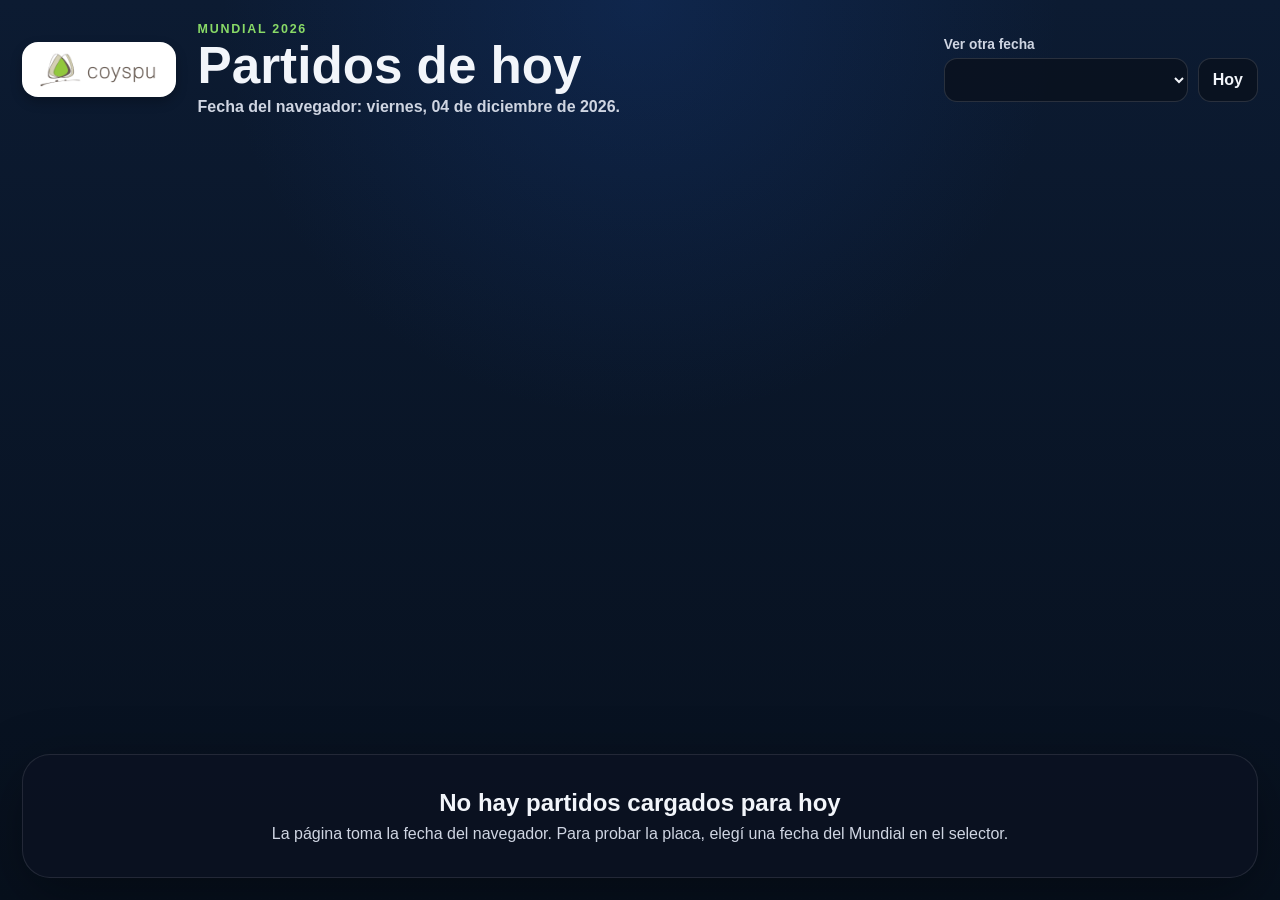
<file: index.html>
<!doctype html>
<html lang="es">
<head>
  <meta charset="utf-8" />
  <meta name="viewport" content="width=device-width, initial-scale=1" />
  <title>Mundial 2026 - Partidos de hoy</title>
  <meta name="description" content="Placa dinámica diaria de partidos del Mundial 2026 por fecha, horario y canal." />
  <link rel="stylesheet" href="styles.css" />
</head>

<body>
  <main class="wrapper">
    <section class="topbar" aria-label="Controles de fecha">
      <div class="brand-block">
        <img class="coyspu-logo" src="assets/logo-coyspu.png" alt="COYSPU" />

        <div>
          <p class="eyebrow">Mundial 2026</p>
          <h1>Partidos de hoy</h1>
          <p id="dateStatus" class="date-status"></p>
        </div>
      </div>

      <div class="controls">
        <label>
          Ver otra fecha
          <select id="dateSelect"></select>
        </label>

        <button id="todayButton" type="button">Hoy</button>
      </div>
    </section>

    <section id="matchesContainer" class="matches-container" aria-label="Partidos del día"></section>

    <section id="emptyState" class="empty-state" hidden>
      <h2>No hay partidos cargados para hoy</h2>
      <p>La página toma la fecha del navegador. Para probar la placa, elegí una fecha del Mundial en el selector.</p>
    </section>
  </main>

  <script src="partidos.js"></script>
  <script src="app.js"></script>
</body>
</html>
</file>
<file: styles.css>
:root{--bg-1:#07101d;--bg-2:#0c1b32;--panel:rgba(11,18,33,.94);--line:rgba(255,255,255,.12);--text:#f2f5fa;--muted:#cfd5e2;--accent:#89da67;--shadow:0 18px 60px rgba(0,0,0,.35)}*{box-sizing:border-box}body{margin:0;min-height:100vh;padding:22px;font-family:Inter,Arial,Helvetica,sans-serif;color:var(--text);background:radial-gradient(circle at top center,rgba(25,72,155,.25),transparent 38%),linear-gradient(180deg,var(--bg-2) 0%,var(--bg-1) 100%)}.wrapper{width:min(1500px,100%);margin:0 auto}.topbar{display:flex;align-items:end;justify-content:space-between;gap:18px;margin-bottom:18px}.eyebrow{margin:0 0 4px;color:var(--accent);text-transform:uppercase;letter-spacing:.14em;font-weight:900;font-size:.78rem}h1{margin:0;font-size:clamp(1.8rem,4vw,3.2rem);line-height:1}.date-status{margin:7px 0 0;color:var(--muted);font-weight:700}.controls{display:flex;gap:10px;align-items:end}label{display:grid;gap:6px;color:var(--muted);font-weight:800;font-size:.86rem}select,button{height:44px;border-radius:13px;border:1px solid rgba(255,255,255,.13);background:rgba(10,18,32,.92);color:var(--text);padding:0 14px;font:inherit;font-weight:800}button{cursor:pointer}.matches-container{display:grid;gap:14px}.matches-container.count-1{grid-template-rows:1fr;min-height:70vh}.matches-container.count-2{grid-template-rows:repeat(2,1fr);min-height:80vh}.matches-container.count-3{grid-template-rows:repeat(3,1fr);min-height:84vh}.matches-container.count-4{grid-template-rows:repeat(4,1fr);min-height:88vh}.matches-container.count-many{grid-auto-rows:minmax(148px,auto)}.match-card{width:100%;min-height:148px;padding:clamp(16px,2.1vw,30px);border-radius:28px;background:linear-gradient(90deg,rgba(8,20,38,.96) 0%,rgba(7,17,32,.94) 100%),var(--panel);border:1px solid rgba(255,255,255,.08);box-shadow:var(--shadow);display:grid;grid-template-columns:1.35fr 1px .9fr;gap:clamp(16px,2.5vw,34px);align-items:stretch}.left-panel,.right-panel{display:flex;flex-direction:column;justify-content:center}.group{margin:0 0 12px;font-size:clamp(1rem,1.8vw,1.8rem);font-weight:800;color:var(--muted)}.team-row{display:flex;align-items:center;gap:clamp(12px,1.8vw,22px)}.team-row+.team-row{margin-top:12px}.team-badge{width:clamp(46px,6vw,78px);height:clamp(46px,6vw,78px);border-radius:16px;background:rgba(255,255,255,.05);display:grid;place-items:center;overflow:hidden;box-shadow:inset 0 0 0 1px rgba(255,255,255,.06);flex:0 0 auto}.team-badge img{width:76%;height:76%;object-fit:cover;border-radius:9px}.team-row h2{margin:0;font-size:clamp(1.6rem,4vw,4rem);font-weight:900;line-height:1;letter-spacing:-.03em}.divider{width:1px;background:linear-gradient(180deg,transparent 0%,rgba(255,255,255,.22) 8%,rgba(255,255,255,.22) 92%,transparent 100%)}.right-panel{gap:18px}.info-block{display:grid;grid-template-columns:1fr;gap:12px}.info-line{display:flex;align-items:center;gap:14px}.icon{width:clamp(34px,4vw,52px);height:clamp(34px,4vw,52px);color:var(--accent);flex:0 0 auto}.icon svg{width:100%;height:100%}.info-text{font-size:clamp(1.45rem,3vw,3.4rem);line-height:1;font-weight:900}.channel-box{border-top:1px solid rgba(255,255,255,.12);padding-top:14px}.channel-label{display:block;margin-bottom:10px;color:rgba(255,255,255,.65);text-transform:uppercase;font-size:.78rem;letter-spacing:.16em;font-weight:900}.channels{display:flex;flex-wrap:wrap;gap:10px}.channel-logo{min-height:50px;border-radius:14px;padding:0 16px;display:inline-flex;align-items:center;justify-content:center;gap:7px;border:1px solid rgba(255,255,255,.1);font-weight:950}.logo-dsports{background:rgba(3,8,18,.85);color:#fff;font-size:clamp(1.15rem,2vw,2rem);letter-spacing:-.04em}.logo-dsports .d-mark{width:38px;height:38px;border-radius:10px;background:linear-gradient(135deg,#7fdc57,#2eb957);color:#07101d;display:inline-grid;place-items:center;font-weight:950}.logo-tyc{background:#16245c;color:#fff;font-size:clamp(1rem,1.7vw,1.65rem)}.logo-telefe{background:#fff;color:#1d222b;font-size:clamp(1rem,1.5vw,1.35rem)}.dot{width:15px;height:15px;display:inline-block;border-radius:50%}.blue{background:#2878ff}.green{background:#31bd65}.red{background:#ef476f}.empty-state{border-radius:28px;background:var(--panel);border:1px solid rgba(255,255,255,.1);padding:34px;text-align:center;box-shadow:var(--shadow)}.empty-state h2{margin:0 0 8px}.empty-state p{margin:0;color:var(--muted)}
.brand-block{
  display:flex;
  align-items:center;
  gap:22px;
}

.coyspu-logo{
  width: clamp(115px, 12vw, 170px);
  height: auto;
  display: block;
  padding: 10px 14px;
  background: #ffffff;
  border-radius: 16px;
  box-shadow: 0 5px 12px rgba(0,0,0,.24);
}

@media(max-width:900px){
  .brand-block{
    align-items:flex-start;
    flex-direction:column;
    gap:12px;
  }
  .coyspu-logo{
    width:min(230px,70vw);
  }
}

@media(max-width:900px){body{padding:14px}.topbar{display:grid}.controls{display:grid;grid-template-columns:1fr auto}.match-card{grid-template-columns:1fr;gap:14px}.divider{width:100%;height:1px;background:linear-gradient(90deg,transparent 0%,rgba(255,255,255,.22) 8%,rgba(255,255,255,.22) 92%,transparent 100%)}.matches-container.count-1,.matches-container.count-2,.matches-container.count-3,.matches-container.count-4{min-height:auto;grid-template-rows:none}}
.topbar{
  align-items:center;
}


/* =========================
   POPUP INICIAL - GRILLA
   ========================= */

.grid-popup{
  position:fixed;
  inset:0;
  z-index:9999;
  display:grid;
  place-items:center;
  padding:18px;
}

.grid-popup.is-hidden{
  display:none;
}

.grid-popup__backdrop{
  position:absolute;
  inset:0;
  background:rgba(2,8,18,.72);
  backdrop-filter:blur(10px);
}

.grid-popup__card{
  position:relative;
  width:min(860px,100%);
  border-radius:30px;
  padding:28px;
  background:
    radial-gradient(circle at top right,rgba(137,218,103,.18),transparent 30%),
    linear-gradient(180deg,rgba(12,27,50,.98),rgba(7,16,29,.98));
  border:1px solid rgba(255,255,255,.12);
  box-shadow:0 24px 80px rgba(0,0,0,.55);
  color:var(--text);
}

.grid-popup__close{
  position:absolute;
  top:14px;
  right:14px;
  width:42px;
  height:42px;
  border-radius:50%;
  padding:0;
  display:grid;
  place-items:center;
  font-size:1.7rem;
  line-height:1;
  background:rgba(255,255,255,.08);
  border:1px solid rgba(255,255,255,.14);
  color:var(--text);
}

.grid-popup__header{
  display:flex;
  gap:18px;
  align-items:center;
  padding-right:38px;
  margin-bottom:22px;
}

.grid-popup__icon{
  width:68px;
  height:68px;
  border-radius:22px;
  display:grid;
  place-items:center;
  font-size:2.2rem;
  background:rgba(255,255,255,.08);
  border:1px solid rgba(255,255,255,.12);
  flex:0 0 auto;
}

.grid-popup__eyebrow{
  margin:0 0 5px;
  color:var(--accent);
  text-transform:uppercase;
  letter-spacing:.16em;
  font-size:.78rem;
  font-weight:950;
}

.grid-popup h2{
  margin:0;
  font-size:clamp(1.8rem,4vw,3rem);
  line-height:1;
}

.grid-popup p{
  margin:8px 0 0;
  color:var(--muted);
  font-weight:700;
}

.grid-popup__groups{
  display:grid;
  grid-template-columns:1fr 1fr;
  gap:16px;
}

.grid-group{
  border-radius:24px;
  padding:18px;
  background:rgba(255,255,255,.06);
  border:1px solid rgba(255,255,255,.10);
}

.grid-group__title{
  display:flex;
  align-items:center;
  gap:10px;
  margin-bottom:14px;
  font-size:1.25rem;
  font-weight:950;
}

.grid-group__emoji{
  width:38px;
  height:38px;
  display:grid;
  place-items:center;
  border-radius:13px;
  background:rgba(137,218,103,.12);
}

.grid-channel{
  display:grid;
  grid-template-columns:1fr auto;
  align-items:center;
  gap:12px;
  padding:12px 0;
  border-top:1px solid rgba(255,255,255,.09);
}

.grid-channel__logo{
  min-height:42px;
  width:max-content;
  max-width:100%;
  border-radius:13px;
  display:inline-flex;
  align-items:center;
  justify-content:center;
  gap:6px;
  padding:0 14px;
  font-weight:950;
  border:1px solid rgba(255,255,255,.10);
}

.grid-channel__logo--tyc{
  background:#16245c;
  color:#fff;
}

.grid-channel__logo--dsports{
  background:rgba(3,8,18,.92);
  color:#fff;
  letter-spacing:-.03em;
}

.grid-channel__logo--dsports span{
  width:30px;
  height:30px;
  border-radius:8px;
  background:linear-gradient(135deg,#7fdc57,#2eb957);
  color:#07101d;
  display:inline-grid;
  place-items:center;
}

.grid-channel__logo--telefe{
  background:#fff;
  color:#1d222b;
  text-transform:lowercase;
}

.grid-channel__number{
  min-width:76px;
  height:44px;
  border-radius:14px;
  display:grid;
  place-items:center;
  padding:0 14px;
  background:rgba(137,218,103,.14);
  border:1px solid rgba(137,218,103,.32);
  color:#dfffd4;
  font-size:1.45rem;
  font-weight:950;
}

.grid-popup__ok{
  width:100%;
  margin-top:18px;
  height:52px;
  border-radius:16px;
  background:linear-gradient(135deg,#67d35a,#2eb957);
  color:#07101d;
  border:0;
  font-weight:950;
}

@media(max-width:760px){
  .grid-popup{
    padding:12px;
    align-items:start;
    overflow:auto;
  }

  .grid-popup__card{
    padding:22px 16px 16px;
    border-radius:24px;
  }

  .grid-popup__header{
    align-items:flex-start;
    gap:12px;
  }

  .grid-popup__icon{
    width:52px;
    height:52px;
    border-radius:16px;
    font-size:1.7rem;
  }

  .grid-popup__groups{
    grid-template-columns:1fr;
  }

  .grid-channel__logo{
    min-height:38px;
    padding:0 10px;
    font-size:.92rem;
  }

  .grid-channel__number{
    min-width:64px;
    height:40px;
    font-size:1.2rem;
  }
}


/* =========================================================
   MODO PC: si hay más de 2 partidos, mostrar todo sin scroll
   ========================================================= */

@media (min-width: 901px) {

  body{
    min-height:100vh;
    overflow:hidden;
  }

  .wrapper{
    height:calc(100vh - 44px);
    display:flex;
    flex-direction:column;
  }

  .topbar{
    flex:0 0 auto;
    margin-bottom:12px;
  }

  .matches-container{
    flex:1 1 auto;
    min-height:0;
    overflow:hidden;
  }

  /* 3 partidos: 3 filas iguales dentro de la pantalla */
  .matches-container.count-3{
    display:grid;
    grid-template-rows:repeat(3, minmax(0, 1fr));
    gap:10px;
    min-height:0;
  }

  /* 4 partidos: 4 filas iguales dentro de la pantalla */
  .matches-container.count-4{
    display:grid;
    grid-template-rows:repeat(4, minmax(0, 1fr));
    gap:8px;
    min-height:0;
  }

  /* Más de 4 partidos: también compacta todo */
  .matches-container.count-many{
    display:grid;
    grid-auto-rows:minmax(0, 1fr);
    gap:7px;
    min-height:0;
  }

  /* Compactación general para 3 o más partidos */
  .matches-container.count-3 .match-card,
  .matches-container.count-4 .match-card,
  .matches-container.count-many .match-card{
    min-height:0;
    height:100%;
    padding:12px 22px;
    border-radius:22px;
    gap:22px;
  }

  .matches-container.count-3 .group,
  .matches-container.count-4 .group,
  .matches-container.count-many .group{
    margin-bottom:6px;
    font-size:1rem;
  }

  .matches-container.count-3 .team-row,
  .matches-container.count-4 .team-row,
  .matches-container.count-many .team-row{
    gap:12px;
  }

  .matches-container.count-3 .team-row + .team-row,
  .matches-container.count-4 .team-row + .team-row,
  .matches-container.count-many .team-row + .team-row{
    margin-top:6px;
  }

  .matches-container.count-3 .team-badge,
  .matches-container.count-4 .team-badge,
  .matches-container.count-many .team-badge{
    width:44px;
    height:44px;
    border-radius:12px;
  }

  .matches-container.count-3 .team-row h2,
  .matches-container.count-4 .team-row h2,
  .matches-container.count-many .team-row h2{
    font-size:clamp(1.7rem, 3vw, 3.1rem);
  }

  .matches-container.count-3 .right-panel,
  .matches-container.count-4 .right-panel,
  .matches-container.count-many .right-panel{
    gap:8px;
  }

  .matches-container.count-3 .info-block,
  .matches-container.count-4 .info-block,
  .matches-container.count-many .info-block{
    gap:6px;
  }

  .matches-container.count-3 .info-line,
  .matches-container.count-4 .info-line,
  .matches-container.count-many .info-line{
    gap:10px;
  }

  .matches-container.count-3 .icon,
  .matches-container.count-4 .icon,
  .matches-container.count-many .icon{
    width:34px;
    height:34px;
  }

  .matches-container.count-3 .info-text,
  .matches-container.count-4 .info-text,
  .matches-container.count-many .info-text{
    font-size:clamp(1.6rem, 2.7vw, 3rem);
  }

  .matches-container.count-3 .channel-box,
  .matches-container.count-4 .channel-box,
  .matches-container.count-many .channel-box{
    padding-top:8px;
  }

  .matches-container.count-3 .channel-label,
  .matches-container.count-4 .channel-label,
  .matches-container.count-many .channel-label{
    margin-bottom:6px;
    font-size:.68rem;
  }

  .matches-container.count-3 .channels,
  .matches-container.count-4 .channels,
  .matches-container.count-many .channels{
    gap:7px;
  }

  .matches-container.count-3 .channel-logo,
  .matches-container.count-4 .channel-logo,
  .matches-container.count-many .channel-logo{
    min-height:36px;
    padding:0 8px;
    border-radius:11px;
    gap:6px;
  }

  .matches-container.count-3 .channel-logo__grid,
  .matches-container.count-4 .channel-logo__grid,
  .matches-container.count-many .channel-logo__grid{
    min-height:26px;
    padding:3px 8px;
    border-radius:9px;
    font-size:.9rem;
  }

  .matches-container.count-3 .logo-dsports .d-mark,
  .matches-container.count-4 .logo-dsports .d-mark,
  .matches-container.count-many .logo-dsports .d-mark{
    width:26px;
    height:26px;
    border-radius:7px;
    font-size:.95rem;
  }

  .matches-container.count-3 .logo-dsports,
  .matches-container.count-4 .logo-dsports,
  .matches-container.count-many .logo-dsports{
    font-size:1.05rem;
  }

  .matches-container.count-3 .logo-tyc,
  .matches-container.count-4 .logo-tyc,
  .matches-container.count-many .logo-tyc{
    font-size:1rem;
  }

  .matches-container.count-3 .logo-telefe,
  .matches-container.count-4 .logo-telefe,
  .matches-container.count-many .logo-telefe{
    font-size:.95rem;
  }

  .matches-container.count-3 .dot,
  .matches-container.count-4 .dot,
  .matches-container.count-many .dot{
    width:10px;
    height:10px;
  }
}
</file>
